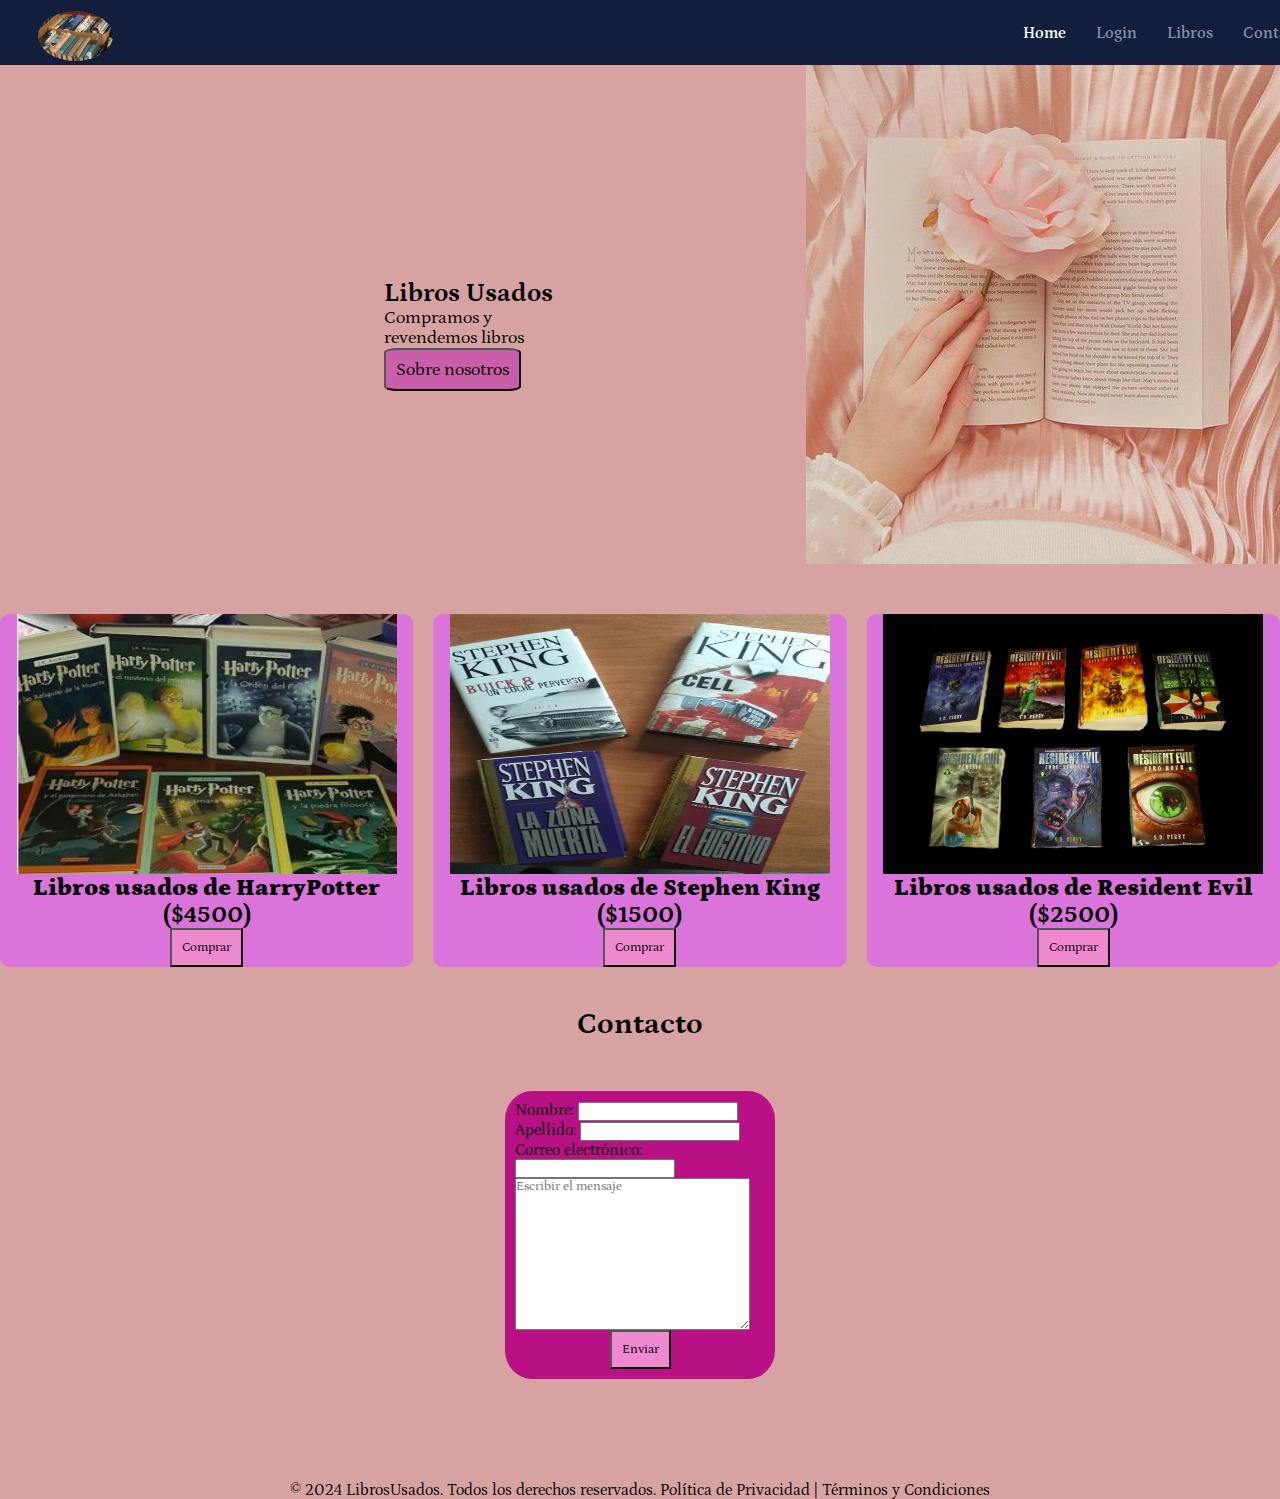
<file: index.html>
</html><!DOCTYPE html>
<html lang="en">
<head>
    <meta charset="UTF-8">
    <meta name="viewport" content="width=device-width, initial-scale=1.0">
    <title> Trabajo final </title>
    <link rel="stylesheet" href="./style.css">
</head>
<body> 
  <main> 
    
    <div class="menu">
        <div class="imagen"> <img src="./libros usados.jpeg" alt="" height="50px"> </div>
    

<nav class="navbar">

    <label for="menuToggle" class="menuu"> <img src="./menu libro.jpeg" alt="menu" class="menuIcon"> </label> 
    <input type="checkbox" id="menuToggle">
    
    <ul class="navbarList">
        <li><a href="#" class="botonNav">Home</a></li>
        <li><a href="./Login.html" class="botonNav">Login</a></li>
        <li><a href="#formm"class="botonNav">Libros</a></li>
        <li><a href="#contacto" class="botonNav">Contacto</a></li>
    </ul>
   

    </nav>
    </div>


    <div class="content">

        <div class="info"><h2>Libros Usados</h2> 
        <p>Compramos y revendemos libros</p>
        <form id="formm"> <button class="sobre"> <a href="./AboutUs.html" class="sobre2"> Sobre nosotros</a></button>
        
        </form> </div>
        
        <div class="portada"> 

            <img src="./Portada.jpg" alt="portada" class="imagenPortada">
        </div>


    </div>













    <div class=" cardGlobal" id="formm">

        <div class="card">

        <img src="./HarryPotter.jpg" alt="Libros usados de Harry Potter"  class="imagenCard">
        <div container>
            <h2><b>Libros usados de HarryPotter</b>
            ($4500)</h2>
            <button type="button" class="boton">Comprar</button>

        </div>

        </div>


        <div class="card">

            <img src="./Libros usados de Stephen King.jpeg" alt="Libros usados de  Stephen King"  class="imagenCard">
            <div container>
                <h2><b>Libros usados de Stephen King</b>
                    ($1500)</h2>
                <button type="button" class="boton">Comprar</button>
    
            </div>
    
    
            </div>
    
            <div class="card">

                <img src="./Libros usados de Resident Evil.jpg.crdownload" alt="Libros usados de Resident Evil" class="imagenCard">
                <div container>
                    <h2><b>Libros usados de Resident Evil</b>
                        ($2500)</h2>
                    <button type="button" class="boton">Comprar</button>
        
                </div>
        
        
                </div>
        

    </div>

    
    
    <div class="mensaje"><p><B>Contacto</B></p> </div>

    
    <div id="contacto"> 
        
        <div class="losdatos">
            <form>
                <label for="nombre">Nombre:</label>
                <input type="text" class nombre>

                <label for="apellido">Apellido:</label>
                <input type="text" class="apellido">

                <label for="correo">Correo electrónico:</label>
                <input type="email">
                
               <label for="texto"></label>
                <textarea name="texto" id="" cols="30" rows="10" placeholder="Escribir el mensaje"></textarea>

                <label for="enviar"></label>
                <input type="submit" value="Enviar" class="boton">



            </form>




        </div>





    </div>
    
    
    <footer>
        © 2024 LibrosUsados. Todos los derechos reservados.

        Política de Privacidad | Términos y Condiciones
    </footer>


    
    
    
    
    
            

                
            
            
           
             
    
</body>
</file>
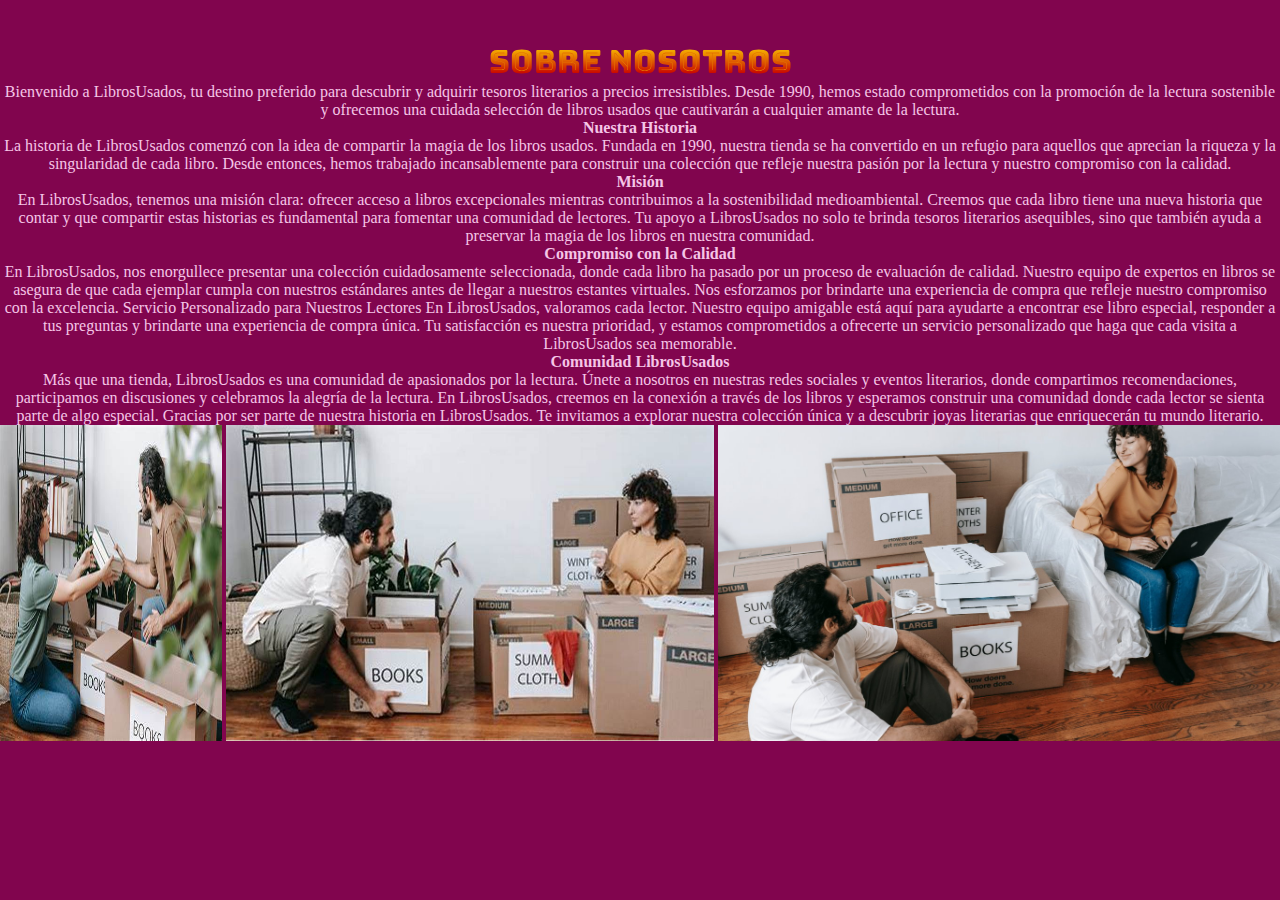
<file: AboutUs.html>
<!DOCTYPE html>
<html lang="en">
<head>
    <meta charset="UTF-8">
    <meta name="viewport" content="width=device-width, initial-scale=1.0">
    <title>Document</title>
    <link rel="stylesheet" href="./AboutUs.css">
</head>
<body>
<Div class="nosotros">
    <H1 class="h1">Sobre nosotros</H1>
    <p>Bienvenido a LibrosUsados, tu destino preferido para descubrir y adquirir tesoros literarios a precios irresistibles. Desde 1990, hemos estado comprometidos con la promoción de la lectura sostenible y ofrecemos una cuidada selección de libros usados que cautivarán a cualquier amante de la lectura.

<br><b>Nuestra Historia</b> <br>

La historia de LibrosUsados comenzó con la idea de compartir la magia de los libros usados. Fundada en 1990, nuestra tienda se ha convertido en un refugio para aquellos que aprecian la riqueza y la singularidad de cada libro. Desde entonces, hemos trabajado incansablemente para construir una colección que refleje nuestra pasión por la lectura y nuestro compromiso con la calidad.

<br><b>Misión</b> <br>

En LibrosUsados, tenemos una misión clara: ofrecer acceso a libros excepcionales mientras contribuimos a la sostenibilidad medioambiental. Creemos que cada libro tiene una nueva historia que contar y que compartir estas historias es fundamental para fomentar una comunidad de lectores. Tu apoyo a LibrosUsados no solo te brinda tesoros literarios asequibles, sino que también ayuda a preservar la magia de los libros en nuestra comunidad.

<br><b>Compromiso con la Calidad</b> <br>

En LibrosUsados, nos enorgullece presentar una colección cuidadosamente seleccionada, donde cada libro ha pasado por un proceso de evaluación de calidad. Nuestro equipo de expertos en libros se asegura de que cada ejemplar cumpla con nuestros estándares antes de llegar a nuestros estantes virtuales. Nos esforzamos por brindarte una experiencia de compra que refleje nuestro compromiso con la excelencia.

Servicio Personalizado para Nuestros Lectores

En LibrosUsados, valoramos cada lector. Nuestro equipo amigable está aquí para ayudarte a encontrar ese libro especial, responder a tus preguntas y brindarte una experiencia de compra única. Tu satisfacción es nuestra prioridad, y estamos comprometidos a ofrecerte un servicio personalizado que haga que cada visita a LibrosUsados sea memorable.

<br><b>Comunidad LibrosUsados</b> <br>

Más que una tienda, LibrosUsados es una comunidad de apasionados por la lectura. Únete a nosotros en nuestras redes sociales y eventos literarios, donde compartimos recomendaciones, participamos en discusiones y celebramos la alegría de la lectura. En LibrosUsados, creemos en la conexión a través de los libros y esperamos construir una comunidad donde cada lector se sienta parte de algo especial.

Gracias por ser parte de nuestra historia en LibrosUsados. Te invitamos a explorar nuestra colección única y a descubrir joyas literarias que enriquecerán tu mundo literario.

</p>

</Div>

<div class="Fotos">

<div>
    <img src="./AboutUs1.jpeg" alt="">
</div>
<div> <img src="./AboutUs2.jpeg" alt=""></div>
<div><img src="./AboutUs3.jpg" alt=""></div>

</div>
    
</body>
</html>
</file>
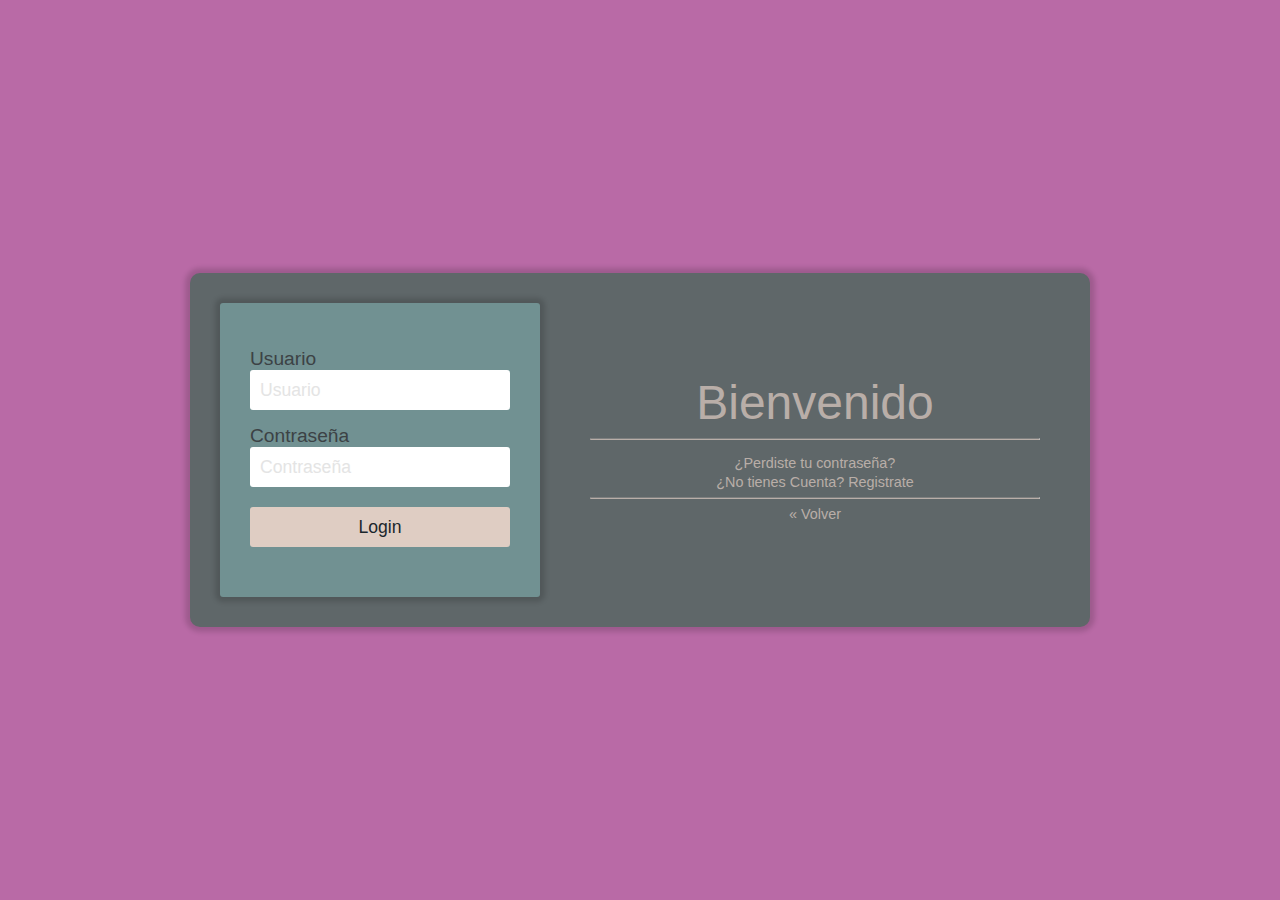
<file: Login.html>
<!doctype html>
<html lang="es">
    
    <head>
        
        <meta charset="utf-8">
        
        <title> Formulario de Acceso </title>    
        
        <meta name="viewport" content="width=device-width, initial-scale=1.0">
        
        <meta name="author" content="Videojuegos & Desarrollo">
        <meta name="description" content="Ejemplo de formulario de acceso basado en HTML5 y CSS">
        <meta name="keywords" content="login,formulariode acceso html">
        
        <link href="https://fonts.googleapis.com/css?family=Nunito&display=swap" rel="stylesheet"> 
        
        <link rel="stylesheet" href="./login.css">
        
        <style type="text/css">
            
        </style>
        
        <script type="text/javascript">
        
        </script>
        
    </head>
    
    <body>
    
        <div id="contenedor">
            
            <div id="contenedorcentrado">
                <div id="login">
                    <form id="loginform">
                        <label for="usuario">Usuario</label>
                        <input id="usuario" type="text" name="usuario" placeholder="Usuario" required>
                        
                        <label for="password">Contraseña</label>
                        <input id="password" type="password" placeholder="Contraseña" name="password" required>
                        
                        <button type="submit" title="Ingresar" name="Ingresar">Login</button>
                    </form>
                    
                </div>
                <div id="derecho">
                    <div class="titulo">
                        Bienvenido
                    </div>
                    <hr>
                    <div class="pie-form">
                        <a href="#">¿Perdiste tu contraseña?</a>
                        <a href="#">¿No tienes Cuenta? Registrate</a>
                        <hr>
                        <a href="#">« Volver</a>
                    </div>
                </div>
            </div>
        </div>
        
    </body>
</html>
</file>
<file: style.css>
@import url('https://fonts.googleapis.com/css2?family=Bungee+Spice&display=swap');
  @import url('https://fonts.googleapis.com/css2?family=Bungee+Spice&family=Petrona:wght@500&display=swap');


*{

    margin: 0;
    padding: 0;
    text-decoration: none;
    list-style: none;
    font-family: 'Bungee Spice', sans-serif;
    font-family: 'Petrona', serif;

    }
   :root {--base: rgb(214, 162, 162)}

   body {background-color: var(--base)}

.imagen img{
    margin: 10% 0% 0% 10%;
    border-radius: 100%;
}

.menu {
width: 100%;
display: flex;
justify-content: space-between;
align-items: center;
height: 65px;
padding: 0 30px;
background: linear-gradient(to bottom, #121e3c, #121e3c);
}



.menuIcon {
    height: 50px;
    width: 50px;
}

.navbar, .navbarList {
    display: flex;
    align-items: center;
    justify-content: center;

}

.navbarList {
    gap: 30px;

}

.navbarList, a {
    color: rgba(182, 193, 207, 0.705);
    font-size: 14 px;

}

.navbarList, li:first-child > a {
    color: rgb(255, 255, 255);
    font-weight: 600;

}

#menuToggle, .menuu {
    display: none;
}

.botonNav:hover { padding: 5%;
    transition: 0.2s;
    color: #ee89d0;

}




@media (max-width: 750px) {

    body  {overflow-x: hidden;}

    .navbarList {
        position: absolute;
        z-index: 1;
        top: 65px;
        left: 20%;
        right: 0;
        width: 80%;
        background: #0f1515;
        border: 2px solid pink;
        border-top: 0;
        border-right: 0;
        padding: 30px 25px;
        gap: 20px;
        border-radius: 22px;

    }
    .menuu {
        display: flex;
        cursor: pointer;
    }
    
.navbarList {
    transform: translateX(110%);
    opacity: 0;
    transition: all 0.5s ease-in-out;
}
    #menuToggle:checked + .navbarList{
        display: flex;
        transform: translateX(0);
        opacity: 1;
    }
}



.content {display: flex;
    align-items: center;
    flex-direction: row;
    margin-left: 30%;}

    .info, h1{
        margin-right: 25%;
        font-size: 110%;
        margin-top: 90px;
        margin-bottom: 50px;
    }

    .imagenPortada img {
        border-color: pink;
        border-radius: 44%;
        box-shadow: #ee89d0;
        
    }










.card {
    box-shadow: 140px;
    transition: 0.5s;
    width: 40%;
    border-radius: 10px;
    background-color:rgb(218, 115, 218);
}

.card, h4 {
    text-align: center;

}

.card:hover {
    box-shadow: 0 8px 16px 0;
    cursor: pointer;
    
}

.imagenCard {
    border-radius: 5px 5 px 0 0 ;
    height: 260px; 
     width: 380px;
    

}

.container {
    padding: 8px 16px;
}
.boton {
    display: flex;
    margin-left: 150px;
}
.cardGlobal {
    display: flex;
    gap: 20px;

    margin-top: 50px;}





@media (max-width: 750px) {

    .cardGlobal{
        display: flex;
        max-width: 553;
        min-width: 667;
        flex-direction: column;
        margin: 15%;
    }
    .imagenCard {
        max-width: 553;
        max-height: 667;
          width: 250px;
          height: 250px;
          margin: 5%;
          padding: auto;

    }
    .boton {
        margin: auto;
    }
   
}

@media (max-width: 750px) {

   .content, .imagenPortada { max-width: 553;
    max-height: 667;
      width: 150px;
      height: 150px;
      display: flex;
    align-items: center;
    margin-left: 30%;
    flex-direction: row-reverse;
    gap: 22%;

}

.imagenPortada {
    height: 100px;
    width: 100px;
}


}
    




#contacto {display: flex;
    width: 250px;
    background-color: rgb(185, 16, 134);
    margin: auto;
    margin-top: 50px;
    padding: 10px;
    border-radius: 10%;
}
.mensaje {text-align: center;
margin-bottom: 5px;
margin-top: 40px;
font-size: 30px;}

.boton{
    padding: 10px;
    background-color: #ee89d0;
    margin: auto;

}
.boton:hover {
    padding: 12px;
}

.sobre {
    background-color: #c95ea9;
    padding: 5%;
    border-radius: 10%;
    


}
.sobre2 {
    color: black;
    font-size: large;
}
.sobre:hover{
    padding: 8%;
    transition: 0.2s;
    background-color: #c77cb0;
}

footer {
    text-align: center;
    margin-top: 8%;
}
</file>
<file: AboutUs.css>
@import url('https://fonts.googleapis.com/css2?family=Bungee+Spice&display=swap');
@import url('https://fonts.googleapis.com/css2?family=Bungee+Spice&family=Petrona:wght@500&display=swap');



*{
    margin: 0;
    padding: 0;
background-color: rgb(129, 5, 78);
}

.nosotros {text-align: center;
    text-size-adjust: 8px;
    width: auto;
    gap: 30px;
    margin-top: 40px;
    text-size-adjust: 0;
    color: rgb(245, 197, 231);
    
    
}
.h1 {font-family: 'Bungee Spice', sans-serif;}

.Fotos, img{
    display: flex;
    height: 100%;
    width: 100%;
    gap: 4px;
}
</file>
<file: login.css>
body {
    font-family: 'Overpass', sans-serif;
    font-weight: normal;
    font-size: 100%;
    color: #1b262c;
    
    margin: 0;
    background-color: #b96aa6;
}

#contenedor {
    display: flex;
    align-items: center;
    justify-content: center;
    
    margin: 0;
    padding: 0;
    min-width: 100vw;
    min-height: 100vh;
    width: 100%;
    height: 100%;
    background-position: center;
    background-size: cover;
}

#contenedorcentrado {
    display: flex;
    align-items: center;
    justify-content: center;
    flex-direction:row;
    
    min-width: 380px;
    max-width: 900px;
    width: 90%;
    
    background-color: #5f6769;
    
    
    border-radius: 10px 10px 10px 10px;
    -moz-border-radius: 10px 10px 10px 10px;
    -webkit-border-radius: 10px 10px 10px 10px;
    
    -webkit-box-shadow: 0px 0px 5px 5px rgba(0,0,0,0.15);
    -moz-box-shadow: 0px 0px 5px 5px rgba(0,0,0,0.15);
    box-shadow: 0px 0px 5px 5px rgba(0,0,0,0.15);
    
    padding: 30px;
    box-sizing: border-box;
}

#login {
    width: 100%;
    max-width: 320px;
    min-width: 320px;
    padding: 30px 30px 50px 30px;
    background-color: #719192;
    
    -webkit-box-shadow: 0px 0px 5px 5px rgba(0,0,0,0.15);
    -moz-box-shadow: 0px 0px 5px 5px rgba(0,0,0,0.15);
    box-shadow: 0px 0px 5px 5px rgba(0,0,0,0.15);
    
    border-radius: 3px 3px 3px 3px;
    -moz-border-radius: 3px 3px 3px 3px;
    -webkit-border-radius: 3px 3px 3px 3px;
    
    box-sizing: border-box;
    
    opacity: 1;
    filter: alpha(opacity=1);
}

#login label {
    display: block;
    font-family: 'Overpass', sans-serif;
    font-size: 120%;
    color:#3c4245;
    
    margin-top: 15px;
}

#login input {
    font-family: 'Overpass', sans-serif;
    font-size: 110%;
    color: #1b262c;
    
    display: block;
    width: 100%;
    height: 40px;
    
    margin-bottom: 10px;
    padding: 5px 5px 5px 10px;
    
    box-sizing: border-box;
    
    border: none;
    border-radius: 3px 3px 3px 3px;
    -moz-border-radius: 3px 3px 3px 3px;
    -webkit-border-radius: 3px 3px 3px 3px;
}

#login input::placeholder {
    font-family: 'Overpass', sans-serif;
    color: #E4E4E4;
}

#login button {
    font-family: 'Overpass', sans-serif;
    font-size: 110%;
    color:#1b262c;
    width: 100%;
    height: 40px;
    border: none;
    
    border-radius: 3px 3px 3px 3px;
    -moz-border-radius: 3px 3px 3px 3px;
    -webkit-border-radius: 3px 3px 3px 3px;
    
    background-color: #dfcdc3;
    
    margin-top: 10px;
}

#login button:hover {
    background-color: #3c4245;
    color:#dfcdc3;
}

#derecho {
    
    
    text-align: center;
    width: 100%;
    
    opacity: 0.70;
    filter: alpha(opacity=70);
    
    padding:20px 20px 20px 50px;
    box-sizing: border-box;
}

.titulo {
    font-size: 300%;
    color:#dfcdc3;
}

.logo-empresa img {
    width: 60%;
}

hr {
    border-top: 1px solid #8c8b8b;
	border-bottom: 1px solid #dfcdc3;
    
}
.pie-form {
    font-size: 90%;
    text-align: center;    
    margin-top: 15px;
}

.pie-form a {
    display: block;
    text-decoration: none;
    color: #dfcdc3;
    margin-bottom: 3px;
}

.pie-form a:hover {
    color: #eb4fc9;
}

@media all and (max-width: 775px)
{
    #contenedorcentrado {
        flex-direction:column-reverse;

        min-width: 380px;
        max-width: 900px;
        width: 90%;

        background-color: #dd38c2;

        border-radius: 10px 10px 10px 10px;
        -moz-border-radius: 10px 10px 10px 10px;
        -webkit-border-radius: 10px 10px 10px 10px;

        -webkit-box-shadow: 0px 0px 5px 5px rgba(0,0,0,0.15);
        -moz-box-shadow: 0px 0px 5px 5px rgba(0,0,0,0.15);
        box-shadow: 0px 0px 5px 5px rgba(0,0,0,0.15);

        padding: 30px;
        box-sizing: border-box;
    }
    
    #login {
        margin: 0 auto;
    }
    
    #derecho {
        padding:20px 20px 20px 20px;
    }
    
    #login label {
        text-align: left;
    }
}
</file>
